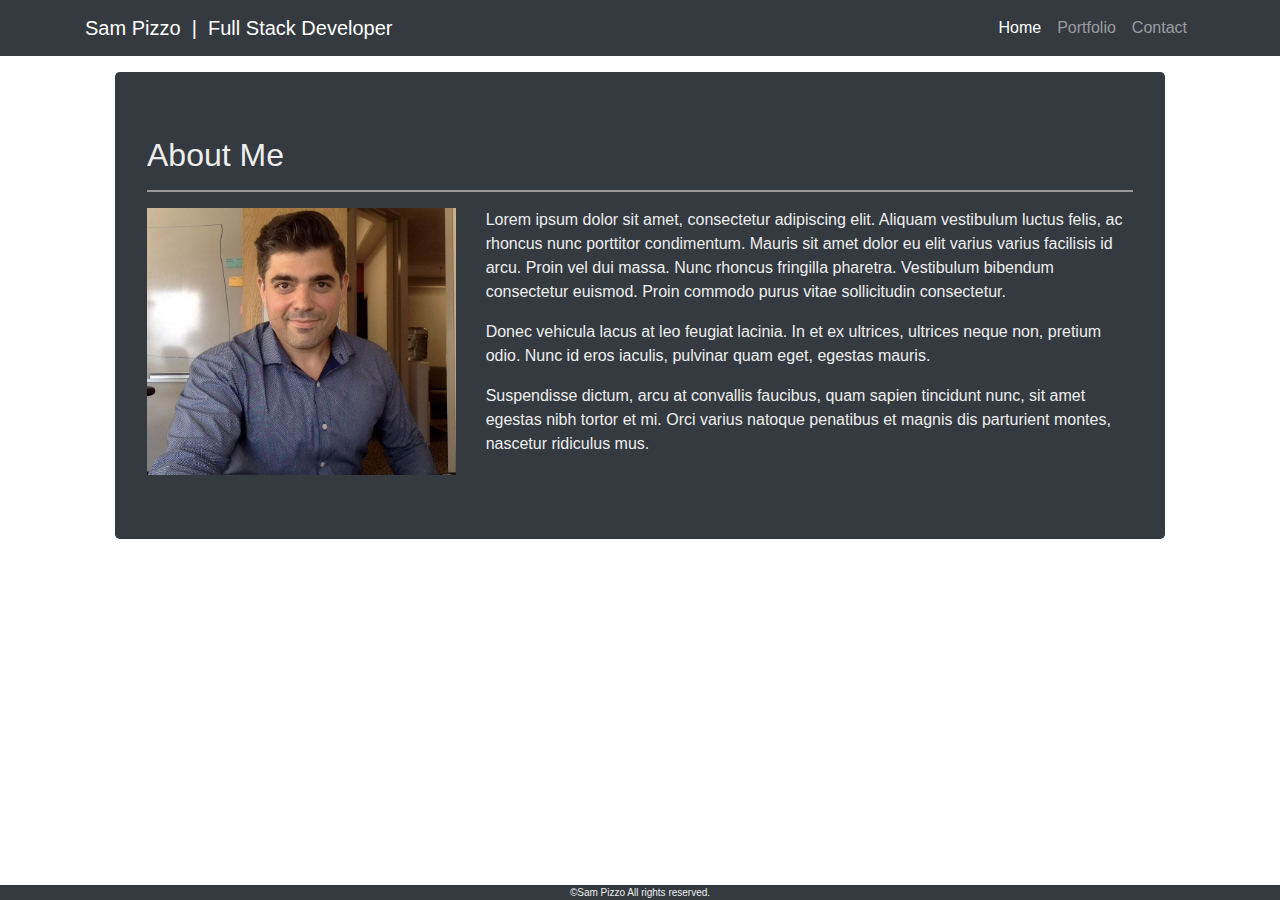
<file: index.html>
<html lang="en">

<head>
  <title>Sam Pizzo | Bootstrap Portfolio</title>
  <meta charset="utf-8">
  <meta name="viewport" content="width=device-width, initial-scale=1">
  <link rel="stylesheet" href="https://maxcdn.bootstrapcdn.com/bootstrap/4.4.1/css/bootstrap.min.css">
  <link rel="stylesheet" href="./assets/css/style.css">
  <script src="https://ajax.googleapis.com/ajax/libs/jquery/3.4.1/jquery.min.js"></script>
  <script src="https://cdnjs.cloudflare.com/ajax/libs/popper.js/1.16.0/umd/popper.min.js"></script>
  <script src="https://maxcdn.bootstrapcdn.com/bootstrap/4.4.1/js/bootstrap.min.js"></script>
</head>

<body>
  <div class="container">
    <nav class="navbar navbar-expand-lg bg-dark navbar-dark fixed-top">
      <div class="container">
        <a class="navbar-brand" href="./index.html">Sam Pizzo &nbsp;|&nbsp; Full Stack Developer</a>
        <button class="navbar-toggler" type="button" data-toggle="collapse" data-target="#collapsibleNavbar">
          <span class="navbar-toggler-icon"></span>
        </button>
        <div class="collapse navbar-collapse" id="collapsibleNavbar">
          <ul class="navbar-nav ml-auto">
            <li class="nav-item">
              <a class="nav-link active" href="./index.html">Home</a>
            </li>
            <li class="nav-item">
              <a class="nav-link" href="./portfolio.html">Portfolio</a>
            </li>
            <li class="nav-item">
              <a class="nav-link" href="./contact.html">Contact</a>
            </li>
          </ul>
        </div>
      </div>
    </nav>
  </div>
  <br><br><br>
  <div class="container">
    <div class="row>">
      <div class="col">
        <div class="container-fluid">
          <div class="jumbotron bg-dark">

            <h2>About Me</h2>
            <hr>

            <div class="row">
              <div class="col-4"><img class="img-fluid" src="./assets/images/Sam_Pizzo.jpg" alt="Sam Pizzo"></div>
              <div class="col-8">

                <p>Lorem ipsum dolor sit amet, consectetur adipiscing elit. Aliquam vestibulum luctus felis, ac rhoncus
                  nunc
                  porttitor condimentum. Mauris sit amet dolor eu elit varius varius facilisis id arcu. Proin vel dui
                  massa.
                  Nunc rhoncus fringilla pharetra. Vestibulum bibendum consectetur euismod. Proin commodo purus vitae
                  sollicitudin consectetur.
                </p>
                <p>
                  Donec vehicula lacus at leo feugiat lacinia. In et ex ultrices, ultrices neque non, pretium odio. Nunc
                  id
                  eros
                  iaculis, pulvinar quam eget, egestas mauris.
                </p>
                <p>
                  Suspendisse dictum, arcu at convallis faucibus, quam sapien tincidunt nunc, sit amet egestas nibh
                  tortor
                  et
                  mi. Orci varius natoque penatibus et magnis dis parturient montes, nascetur ridiculus mus.</p>
              </div>
            </div>
          </div>
        </div>
      </div>
    </div>
  </div>
  <div class="footer">&copy;Sam Pizzo All rights reserved.</div>

</body>

</html>
</file>
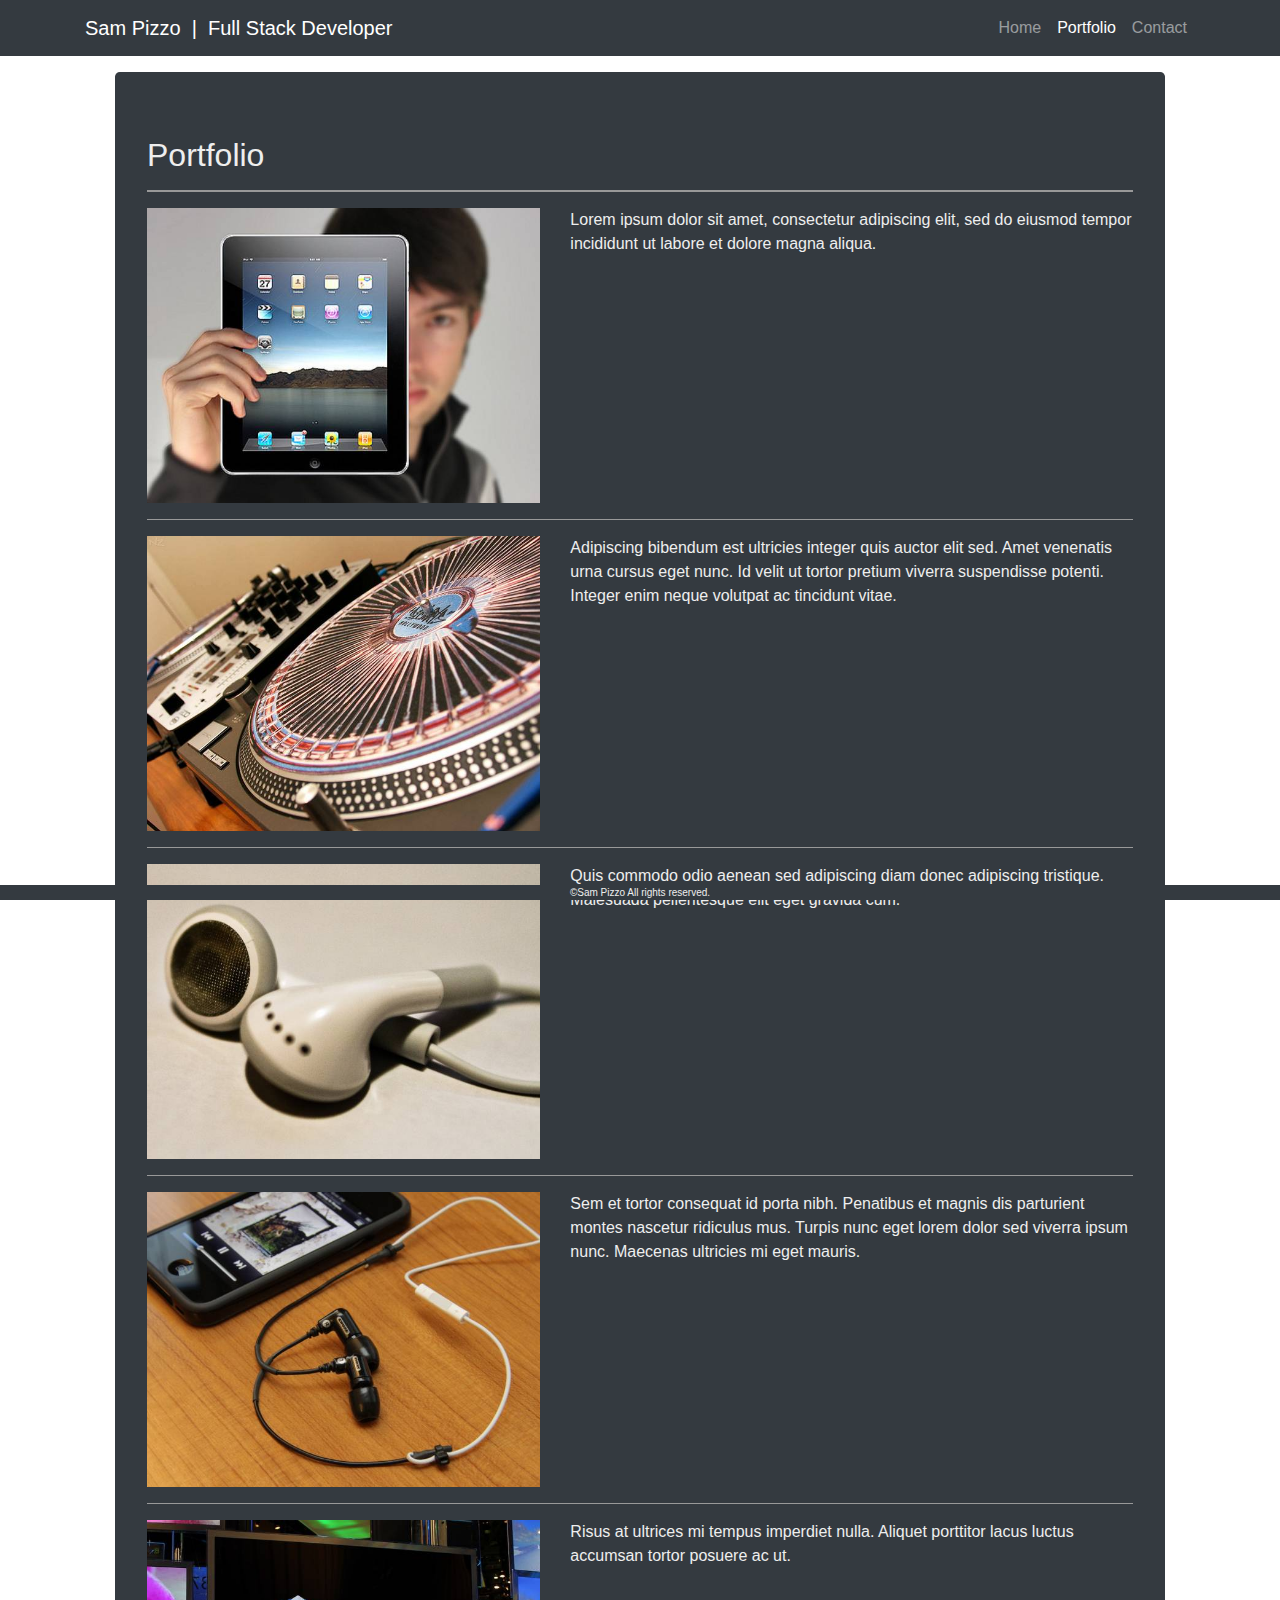
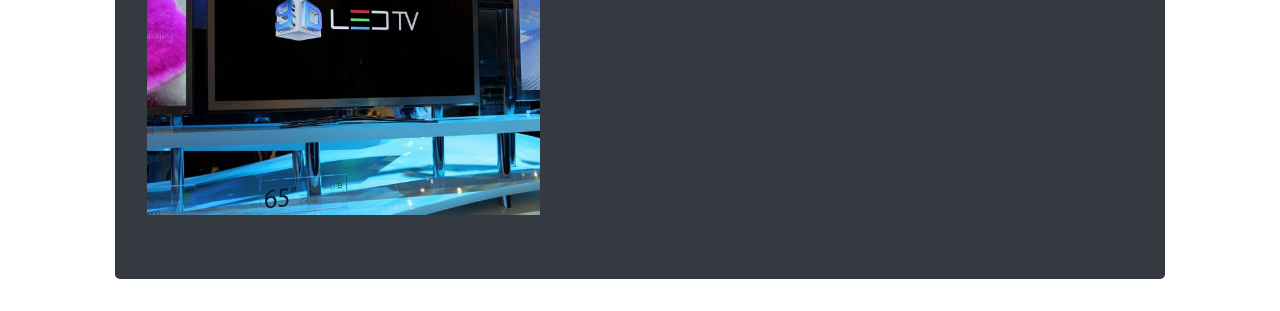
<file: portfolio.html>
<html lang="en">

<head>
    <title>Sam Pizzo | Bootstrap Portfolio</title>
    <meta charset="utf-8">
    <meta name="viewport" content="width=device-width, initial-scale=1">
    <link rel="stylesheet" href="https://maxcdn.bootstrapcdn.com/bootstrap/4.4.1/css/bootstrap.min.css">
    <link rel="stylesheet" href="./assets/css/style.css">
    <script src="https://ajax.googleapis.com/ajax/libs/jquery/3.4.1/jquery.min.js"></script>
    <script src="https://cdnjs.cloudflare.com/ajax/libs/popper.js/1.16.0/umd/popper.min.js"></script>
    <script src="https://maxcdn.bootstrapcdn.com/bootstrap/4.4.1/js/bootstrap.min.js"></script>
</head>

<body>
    <div class="container">
        <nav class="navbar navbar-expand-lg bg-dark navbar-dark fixed-top">
            <div class="container">
                <a class="navbar-brand" href="./index.html">Sam Pizzo &nbsp;|&nbsp; Full Stack Developer</a>
                <button class="navbar-toggler" type="button" data-toggle="collapse" data-target="#collapsibleNavbar">
                    <span class="navbar-toggler-icon"></span>
                </button>
                <div class="collapse navbar-collapse" id="collapsibleNavbar">
                    <ul class="navbar-nav ml-auto">
                        <li class="nav-item">
                            <a class="nav-link" href="./index.html">Home</a>
                        </li>
                        <li class="nav-item">
                            <a class="nav-link active" href="./portfolio.html">Portfolio</a>
                        </li>
                        <li class="nav-item">
                            <a class="nav-link" href="./contact.html">Contact</a>
                        </li>
                    </ul>
                </div>
            </div>
        </nav>
    </div>
    <br><br><br>
    <div class="container">
        <div class="row>">
            <div class="col">
                <div class="container-fluid">
                    <div class="jumbotron bg-dark">

                        <h2>Portfolio</h2>
                        <hr>

                        <div class="row">
                            <div class="col-5"><img class="img-fluid" src="./assets/images/technics-q-c-640-480-1.jpg"
                                    alt="temp photo"></div>
                            <div class="col-7">Lorem ipsum dolor sit amet, consectetur adipiscing elit, sed do eiusmod
                                tempor incididunt ut labore et dolore magna aliqua. </div>
                        </div>
                        <hr class="hr2">
                        <div class="row">
                            <div class="col-5"><img class="img-fluid" src="./assets/images/technics-q-c-640-480-2.jpg"
                                    alt="temp photo"></div>
                            <div class="col-7">Adipiscing bibendum est ultricies integer quis auctor elit sed. Amet
                                venenatis urna cursus eget nunc. Id velit ut tortor pretium viverra suspendisse potenti.
                                Integer enim neque volutpat ac tincidunt vitae.</div>
                        </div>
                        <hr class="hr2">
                        <div class="row">
                            <div class="col-5"><img class="img-fluid" src="./assets/images/technics-q-c-640-480-5.jpg"
                                    alt="temp photo"></div>
                            <div class="col-7">Quis commodo odio aenean sed adipiscing diam donec adipiscing tristique.
                                Malesuada pellentesque elit eget gravida cum. </div>
                        </div>
                        <hr class="hr2">
                        <div class="row">
                            <div class="col-5"><img class="img-fluid" src="./assets/images/technics-q-c-640-480-7.jpg"
                                    alt="temp photo"></div>
                            <div class="col-7">Sem et tortor consequat id porta nibh. Penatibus et magnis dis parturient
                                montes nascetur ridiculus mus. Turpis nunc eget lorem dolor sed viverra ipsum nunc.
                                Maecenas ultricies mi eget mauris.</div>
                        </div>
                        <hr class="hr2">
                        <div class="row">
                            <div class="col-5"><img class="img-fluid" src="./assets/images/technics-q-c-640-480-9.jpg"
                                    alt="temp photo"></div>
                            <div class="col-7">Risus at ultrices mi tempus imperdiet nulla. Aliquet porttitor lacus
                                luctus accumsan tortor posuere ac ut.</div>
                        </div>
                        
                    </div>
                </div>
            </div>
        </div>
    </div>
    <div class="footer">&copy;Sam Pizzo All rights reserved.</div>

</body>

</html>
</file>
<file: assets/css/style.css>
body {
  color: #eeeeee;
}

hr {
  margin-top: 1rem;
  margin-bottom: 1rem;
  border: 0;
  border-top: 2px solid #999999;
}

.hr2 {
  border-top: 1px solid #999999;
}

.footer {
  position: fixed;
  left: 0;
  bottom: 0;
  width: 100%;
  background-color: #343a40;
  color: #eeeeee;
  text-align: center;
  font-size: 10px;
}
</file>
